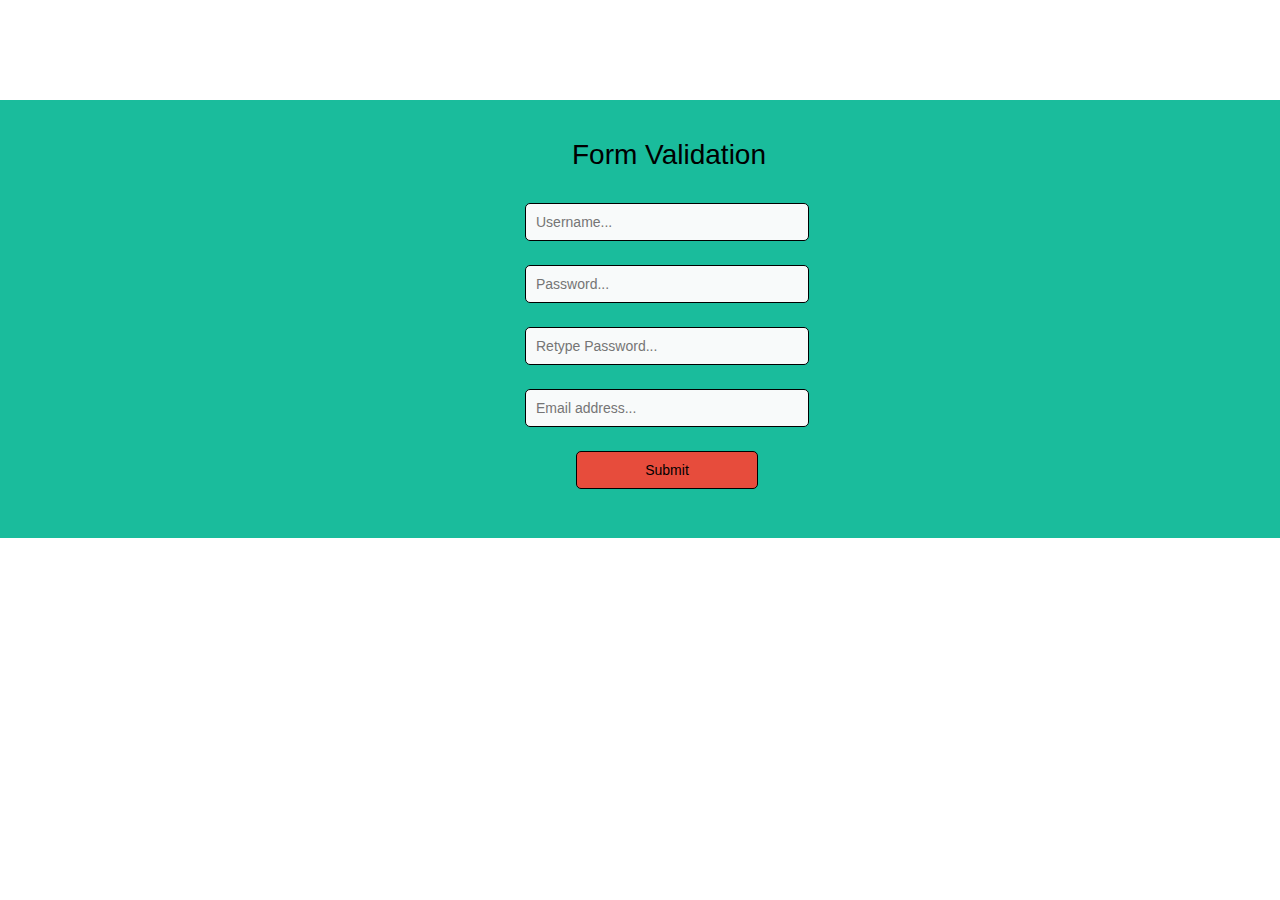
<file: test/index.html>
<hmtl>
    <head>
        <title>Form Validation</title>
        <link href="main_style.css" rel="stylesheet" type="text/css" />

    </head>

    <body>
    <div id="main">
        <h1>Form Validation</h1>
        <form method="get" action="success.html" id="mainForm">

            <table id="form_table">
                <tr style="overflow: hidden; min-width: 60%;">
                    <td><input class="fields" type="text" id="username" placeholder="Username..." size="30"></td>
                    <td><label class="labels" id="lblUsername" for="username"></label></td>
                </tr>
                <tr>
                    <td><input class="fields" type="password" id="pass" placeholder="Password..." size="30"></td>
                    <td><label class="labels" id="lblPass" for="pass"></label></td>
                </tr>
                <tr>
                    <td><input class="fields" type="password" id="passtwo" placeholder="Retype Password..." size="30"></td>
                    <td><label class="labels" id="lblPasstwo" for="passtwo"></label></td>
                </tr>
                <tr>
                    <td><input class="fields" type="text" id="email" placeholder="Email address..." size="30"></td>
                    <td><label class="labels" id="lblEmail" for="email"></label></td>
                </tr>
                <tr><td ><input type="submit" value="Submit"></td>
                    <td><label class="labels" id="lblSubmit"></label></td>
                </tr>
            </table>
        </form>

    </div>
    <script type="text/javascript" src="main_script1.js"></script>
    </body>
</hmtl>
</file>
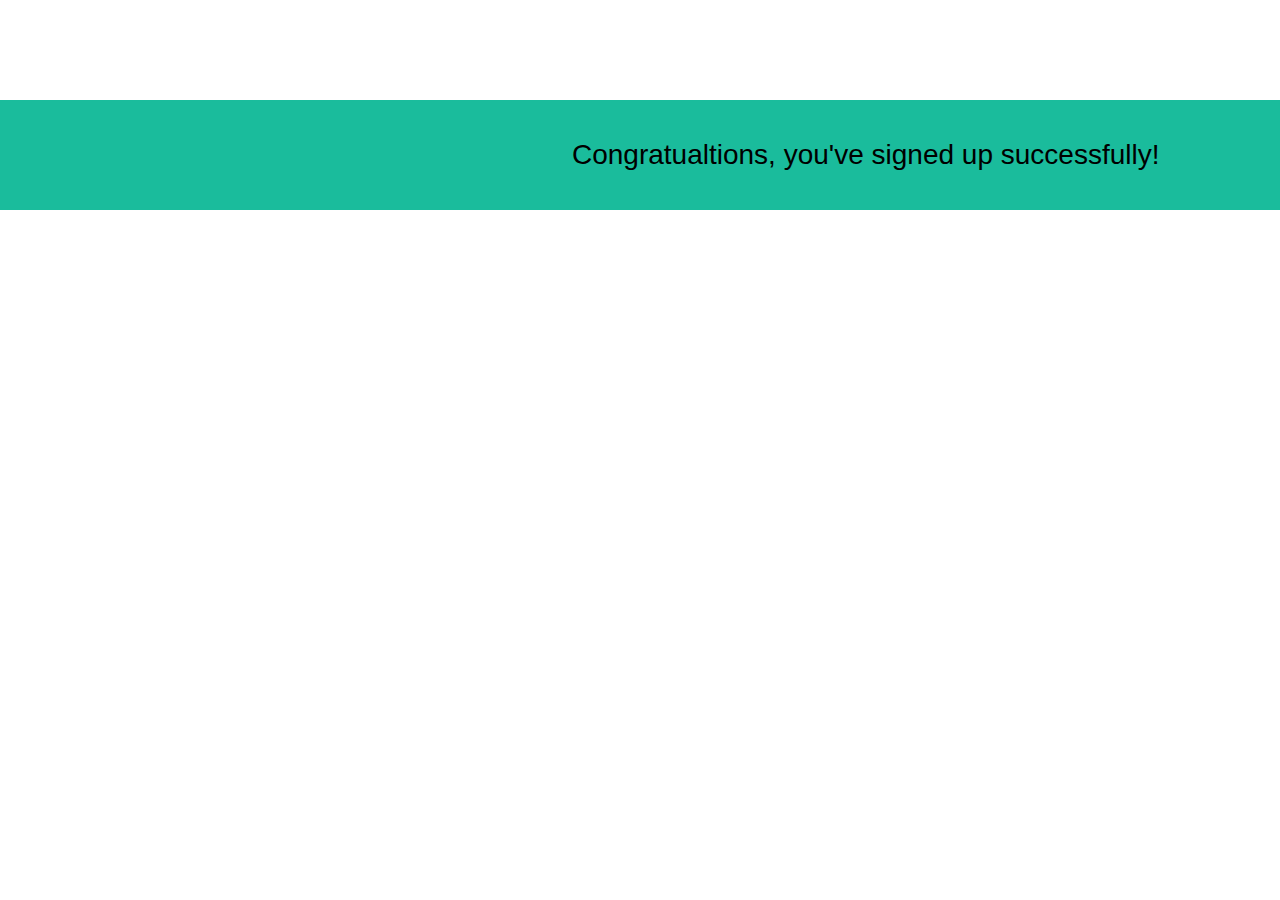
<file: test/success.html>
<!DOCTYPE html>
<html lang="en">
<head>
    <meta charset="UTF-8">
    <title>Congratulations!</title>
    <link href="main_style.css" rel="stylesheet" type="text/css" />
</head>
<body>
    <div id="main">
        <h1>Congratualtions, you've signed up successfully!</h1>
    </div>
</body>
</html>
</file>
<file: test/main_style.css>
body
{
    font-family: "Lucida Sans Unicode", sans-serif;
    background-color: white;
    margin: 0 0;
}
h1
{
   margin-left: 40%;
   padding-left: 60px;
   font-weight: 100;
   font-size: 28px;
}
table#form_table
{
    padding-left: auto;
    padding-right: auto;
    margin-left: 40%;
}
div#main
{
    margin-top: 100px;
    background-color: #1ABC9C;
    width: 100%;
    padding: 20px 0;
}
input
{
    margin: 10px;
    border-radius: 5px;
    border: solid black 1px;
}
input[type=text], input[type=password]
{
    font-size: 14px;
    font-family: "Lucida Sans Unicode", sans-serif;
    background-color: #f8fafa;
    padding: 10px 10px;
}
input[type=submit]
{
    margin-left: 20%;
    width: 60%;
    background-color: #E74C3C;
    padding: 10px 5px;
    font-size: 14px;
}
input[type=submit]:hover
{
    background-color: #C0392B;
}
input[type=submit]:active
{
    background-color: #ff4731;
}
.labels
{
    overflow: hidden;
}
</file>
